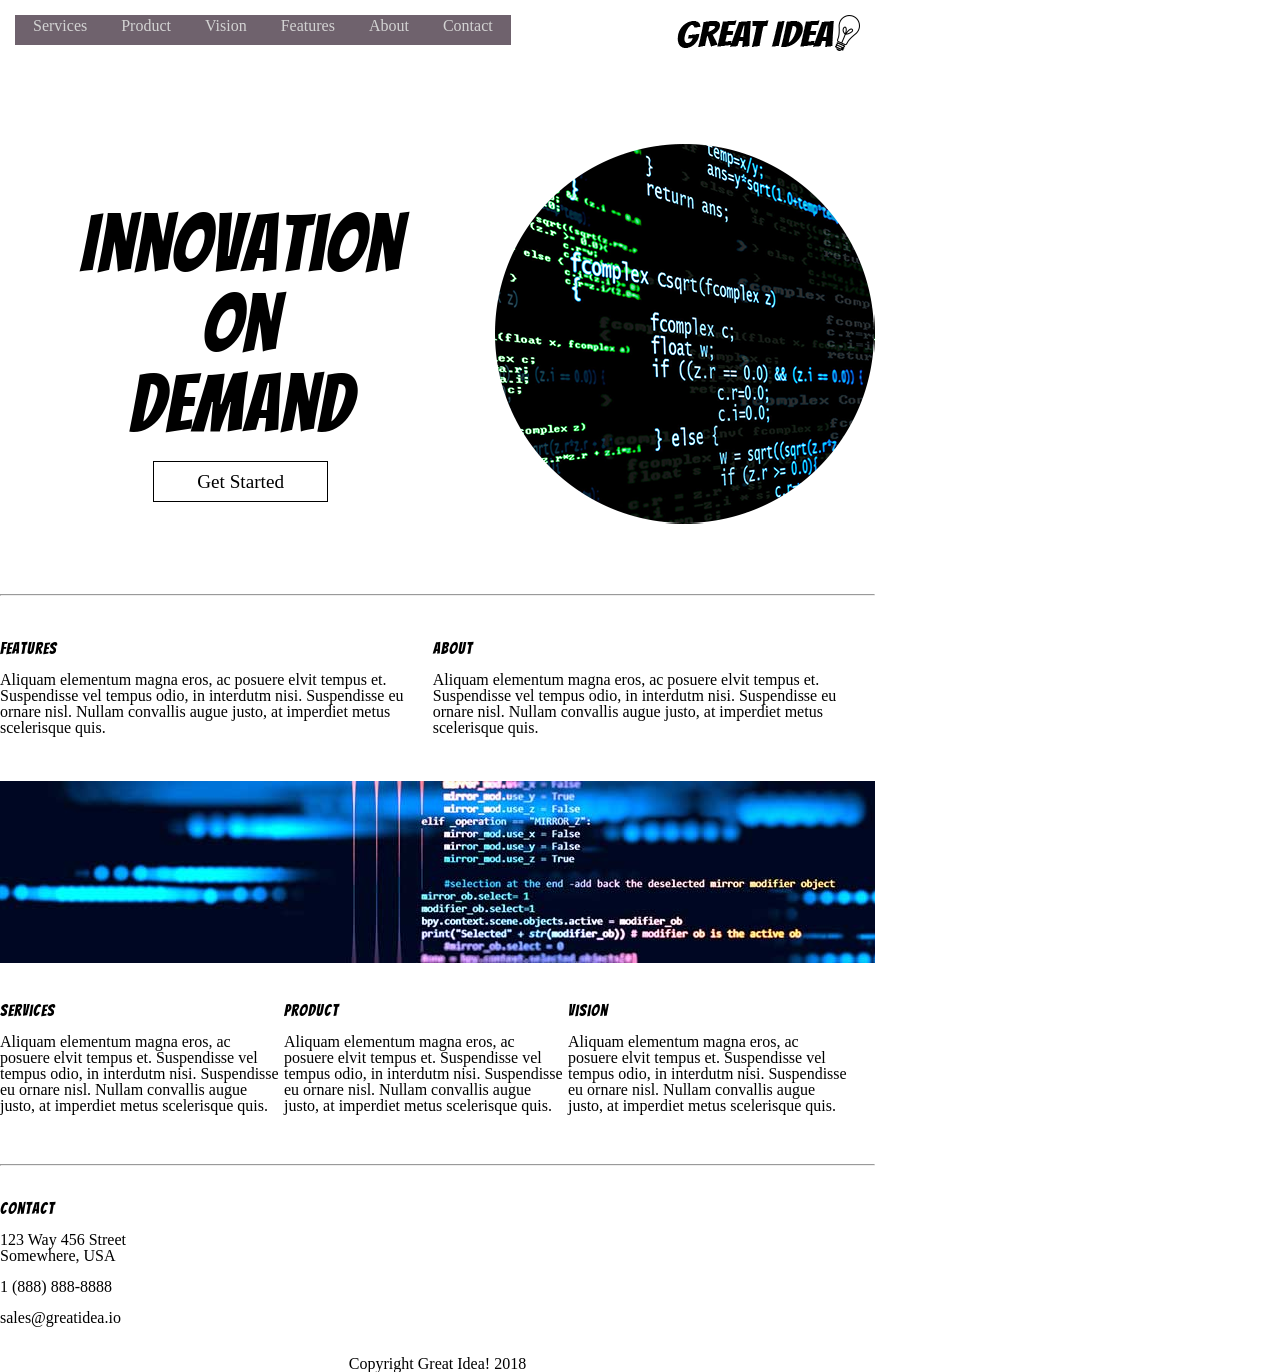
<file: User-Interface/great-idea-website/index.html>
<!doctype html>

<html lang="en">
  <head>
    <meta charset="utf-8">

    <title>Great Idea!</title>

    <link href="https://fonts.googleapis.com/css?family=Bangers|Titillium+Web" rel="stylesheet">
    <link rel="stylesheet" href="css/index.css">

    <!--[if lt IE 9]>
      <script src="https://cdnjs.cloudflare.com/ajax/libs/html5shiv/3.7.3/html5shiv.js"></script>
    <![endif]-->
  </head>

  <body>
    <div class="container">
      <div class="top-nav"> 
        <nav> 
          <a href='#'>Services</a>
          <a href='#'>Product</a> 
          <a href='#'>Vision</a> 
          <a href='#'>Features</a> 
          <a href='#'>About</a> 
          <a href='#'>Contact</a> 
        </nav>
        <div class="right-align"> 
        <img class="logo" src="img/logo.png" alt="Great Idea! Company logo.">
        </div>
      </div>
      <section class='banner'> 
        <div class="center"> 
          <div class="banner-text"> 
            <h1>Innovation
            On<br>
            Demand</h1>

            <p>Get Started</p>
          </div>
        </div>
        <div class="banner-img"> 
          <!-- <img src="img/header-img.png" alt="Image of a code snippet."> -->
        </div>
      </section>
      <hr>
      <section class="content-row top-row">
        <div class="content-block top-block">
        <h3>Features</h3> 

        <p>Aliquam elementum magna eros, ac posuere elvit tempus et. Suspendisse vel tempus odio, in interdutm nisi. Suspendisse eu ornare nisl. Nullam convallis augue justo, at imperdiet metus scelerisque quis.</p>
        </div>

        <div class="content-block top-block">
        <h3>About</h3>
        <p>Aliquam elementum magna eros, ac posuere elvit tempus et. Suspendisse vel tempus odio, in interdutm nisi. Suspendisse eu ornare nisl. Nullam convallis augue justo, at imperdiet metus scelerisque quis.</p>
        </div>
      </section>
      <div class="mid-page-accent-image">
        <!-- <img class="middle-img" src="img/mid-page-accent.jpg" alt="Image of code snippets across the screen"> -->
      </div>

      <section class="content-row bottom-row">
        <div class="content-block bottom-block"> 
          <h3>Services</h3> 
          <p>Aliquam elementum magna eros, ac posuere elvit tempus et. Suspendisse vel tempus odio, in interdutm nisi. Suspendisse eu ornare nisl. Nullam convallis augue justo, at imperdiet metus scelerisque quis.</p>
        </div>
        <div class="content-block bottom-block"> 
          <h3>Product</h3> 
          <p>Aliquam elementum magna eros, ac posuere elvit tempus et. Suspendisse vel tempus odio, in interdutm nisi. Suspendisse eu ornare nisl. Nullam convallis augue justo, at imperdiet metus scelerisque quis.</p>
        </div>
        <div class="content-block bottom-block"> 
          <h3>Vision</h3> 
          <p>Aliquam elementum magna eros, ac posuere elvit tempus et. Suspendisse vel tempus odio, in interdutm nisi. Suspendisse eu ornare nisl. Nullam convallis augue justo, at imperdiet metus scelerisque quis.</p>
        </div>
      </section>
      <hr>
      <footer>
        <div class="contact">
          <h2>Contact</h2> 
          <p>123 Way 456 Street
          Somewhere, USA</p>

          <p>1 (888) 888-8888</p> 

          <p>sales@greatidea.io</p> 
        </div>
        <p class='copyright'>Copyright Great Idea! 2018</p>
      </footer>
    </div>

  </body>
</html>
</file>
<file: User-Interface/great-idea-website/css/index.css>
/* http://meyerweb.com/eric/tools/css/reset/ 
   v2.0 | 20110126
   License: none (public domain)
*/

html, body, div, span, applet, object, iframe,
h1, h2, h3, h4, h5, h6, p, blockquote, pre,
a, abbr, acronym, address, big, cite, code,
del, dfn, em, img, ins, kbd, q, s, samp,
small, strike, strong, sub, sup, tt, var,
b, u, i, center,
dl, dt, dd, ol, ul, li,
fieldset, form, label, legend,
table, caption, tbody, tfoot, thead, tr, th, td,
article, aside, canvas, details, embed, 
figure, figcaption, footer, header, hgroup, 
menu, nav, output, ruby, section, summary,
time, mark, audio, video {
	margin: 0;
	padding: 0;
	border: 0;
	font-size: 100%;
	font: inherit;
	vertical-align: baseline;
}
/* HTML5 display-role reset for older browsers */
article, aside, details, figcaption, figure, 
footer, header, hgroup, menu, nav, section {
	display: block;
}
body {
	line-height: 1;
}
ol, ul {
	list-style: none;
}
blockquote, q {
	quotes: none;
}
blockquote:before, blockquote:after,
q:before, q:after {
	content: '';
	content: none;
}
table {
	border-collapse: collapse;
	border-spacing: 0;
}

/* Set every element's box-sizing to border-box */
* {
    box-sizing: border-box;
}

html, body {
    height: 100%;
    /* font-family: 'Titillium Web', sans-serif; */
}

h1, h2, h3, h4, h5 {
    font-family: 'Bangers', cursive;
    letter-spacing: 1px;
    margin-bottom: 15px;
}

/* Your code starts here! */

@import url('https://fonts.googleapis.com/css?family=Big+Shoulders+Text&display=swap');

body, p {
	font-family: 'Big Shoulders Text', cursive;
}

/* general */
.container {
	width: 875px;
}
.content-row {
	margin: 20px 0px;
}
.content-block {
	box-sizing: border-box;
	display: inline-block;
	padding: 10px 0px;
}
.top-block {
	width: 49%;
}
.bottom-block {
	width: 32%;
}
hr {
	margin: 25px 0px;
}
h2, h3 {
	margin-top: 10px;
}
p {
	margin: 15px 0px;
}

/* pieces */

/* Nav */
div.top-nav {
	margin: 15px;
	position: relative;
}
.top-nav nav {
	background: #6f626d;
	display: inline-block;
	position: fixed;
	z-index: 500;
	text-align: left;
	height: 30px;
	padding: 3px;
}
.top-nav nav a {
	padding: 15px;
	text-decoration: none;
	color: lightgrey;
	position: relative;
}
.top-nav nav a:hover {
	top: -3px;
}
.top-nav nav a:active {
	top: 3px;
	left: 1px;
}

.right-align {
	text-align: right;
}
.logo {
	position: relative;
}

/* Banner */
section.banner {
	margin: 70px 0px 70px 0px;
	height: 400px;
	position: relative;
}
.banner div.center {
	width: 55%;
	text-align: center;
}
.banner .banner-text {
	display: inline-block;
	width: 350px;
	text-align: center;
	padding: 80px 0px;
}
.banner .banner-text h1 {
	font-size: 5rem;
}
.banner .banner-text p {
	box-sizing: border-box;
	font-size: 1.2rem;
	border: 1px solid black;
	width: 50%;
	text-align: center;
	display: inline-block;
	margin: 2px;
	padding: 10px;
}
.banner .banner-img {
	position: absolute;
	display: inline-block;
	right: 0px;
	top: 20px;
	height: 380px;
	width: 380px;
	background-image: url('../img/header-img.png');
	/* float: right; */
}

/* main section */

.mid-page-accent-image {
	height: 182px;
	background-image: url('../img/mid-page-accent.jpg');
}

/* footer */
footer {
	margin: 20px 0px;
}
footer .contact {
	display: inline-block;
	width: 20%;
}
footer p.copyright {
	text-align: center;
}
</file>
